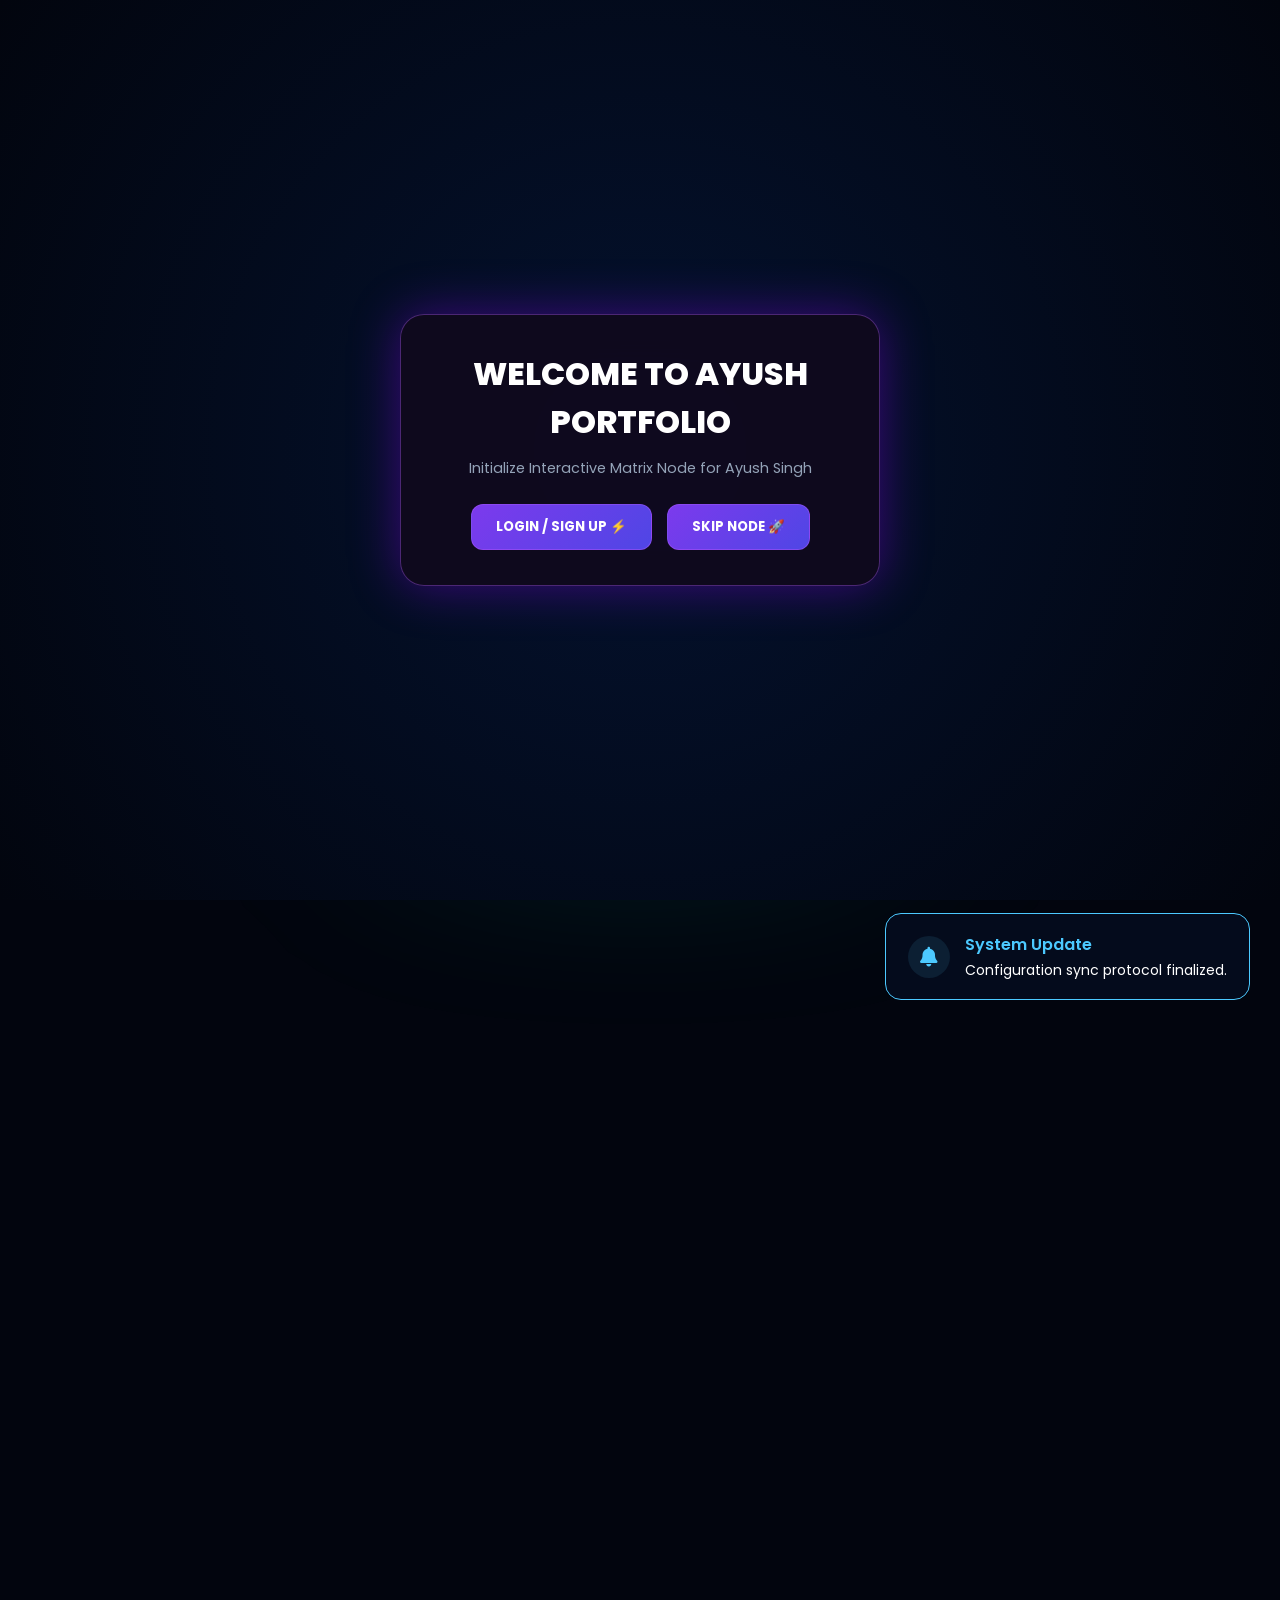
<file: index.html>
<!DOCTYPE html>
<html lang="en">
<head>
    <meta charset="UTF-8">
    <meta name="viewport" content="width=device-width, initial-scale=1.0">
    <title>Ayush Singh | Java Backend Engineer</title>
    <link rel="stylesheet" href="style.css">
    <link rel="preconnect" href="https://fonts.googleapis.com">
    <link rel="preconnect" href="https://fonts.gstatic.com" crossorigin>
    <link href="https://fonts.googleapis.com/css2?family=Poppins:wght@300;400;500;600;700;800&display=swap" rel="stylesheet">
    <link rel="stylesheet" href="https://cdnjs.cloudflare.com/ajax/libs/font-awesome/6.6.0/css/all.min.css">
</head>
<body>

    <!-- DYNAMIC LIVE CYBER SECURITY BACKGROUND ANIMATION CANVAS -->
    <canvas id="cyberBackgroundCanvas"></canvas>

    <!-- UPGRADED MATRIX ENTRANCE GATEWAY -->
    <div id="aiEntranceOverlay">
        <div class="ai-box">
            <div class="ai-scanner"></div>
            <h1>WELCOME TO AYUSH PORTFOLIO</h1>
            <p>Initialize Interactive Matrix Node for Ayush Singh</p>
            
            <div class="entrance-action-row">
                <button class="ai-btn" onclick="triggerMatrixAccess('auth')">LOGIN / SIGN UP ⚡</button>
                <button class="ai-btn skip-btn" onclick="triggerMatrixAccess('skip')">SKIP NODE 🚀</button>
            </div>
        </div>
    </div>

    <!-- STRICT ACCESS RESTRICTION POPUP (IF MODAL IS CLOSED WITHOUT LOGIN) -->
    <div id="accessDeniedPopup" class="welcome-popup-overlay">
        <div class="welcome-popup-card">
            <div class="popup-icon-badge">🔒</div>
            <h2>Access Restricted! ⚡</h2>
            <p class="popup-main-text">
                You have closed the login/signup modal. Per our security protocols, you must first **Login or Sign Up** to access all portfolio features and terminal nodes! 🛡️
            </p>
            <p class="popup-sub-text">
                Please create a secure account or authenticate to unlock the website. 💻🔥
            </p>
            <button class="btn style-submit-btn" onclick="reopenAuthModalFromPopup()">GO TO LOGIN / SIGN UP 🚀</button>
        </div>
    </div>

    <!-- CUSTOM WELCOME LETTER HOLOGRAM FOR SKIP / LOGIN -->
    <div id="matrixGreetingHologram" class="welcome-popup-overlay">
        <div class="welcome-popup-card" style="max-width: 480px; text-align: left; background: #ffffff !important; color: #111 !important;">
            <div class="welcome-heart-icon" style="position: absolute; top: 25px; right: 30px; font-size: 24px; color: #ff3366;"><i class="fas fa-heart"></i></div>
            <h1 style="font-size: 2.5rem; font-weight: 700; color: #111; margin-bottom: 20px;">Welcome ✨</h1>
            <div style="font-size: 0.95rem; line-height: 1.6; color: #333; display: flex; flex-direction: column; gap: 12px;">
                <p id="greetingSalutationText" style="font-weight: 600; color: #111;"></p>
                <p id="greetingMessageBodyText" style="color: #444;"></p>
                <p style="color: #444;">We hope you have a wonderful exploration! 💻🔥</p>
                <p style="font-style: italic; font-weight: 600; color: #222; margin-top: 10px;">Sincerely, Ayush Singh ⚡</p>
            </div>
            <button class="btn style-submit-btn" style="margin-top: 25px; width: 100%;" onclick="closeGreetingAndEnterPortfolio()">ENTER PORTFOLIO 🚀</button>
        </div>
    </div>

    <div id="progressBar"></div>
    <div class="aurora"></div>

    <header>
        <nav>
            <div class="logo">AS</div>
            <ul id="navMenu">
                <li class="dropdown-item">
                    <a href="#home">Home <i class="fas fa-caret-down"></i></a>
                    <ul class="dropdown-menu">
                        <li><a href="#home"><i class="fas fa-terminal"></i> Main Matrix</a></li>
                        <li><a href="#achievements"><i class="fas fa-trophy"></i> Highlights</a></li>
                    </ul>
                </li>
                <li class="dropdown-item">
                    <a href="#about">About <i class="fas fa-caret-down"></i></a>
                    <ul class="dropdown-menu">
                        <li><a href="#about"><i class="fas fa-user"></i> Who I Am</a></li>
                        <li><a href="#about"><i class="fas fa-bullseye"></i> Core Values</a></li>
                    </ul>
                </li>
                <li class="dropdown-item">
                    <a href="#skills">Skills <i class="fas fa-caret-down"></i></a>
                    <ul class="dropdown-menu">
                        <li><a href="#skills"><i class="fab fa-java"></i> Java Engine</a></li>
                        <li><a href="#skills"><i class="fas fa-leaf"></i> Spring Boot</a></li>
                        <li><a href="#skills"><i class="fas fa-network-wired"></i> Microservices</a></li>
                        <li><a href="#skills"><i class="fas fa-database"></i> SQL & Tuning</a></li>
                    </ul>
                </li>
                <li class="dropdown-item">
                    <a href="#experience">Experience <i class="fas fa-caret-down"></i></a>
                    <ul class="dropdown-menu">
                        <li><a href="#experience"><i class="fas fa-briefcase"></i> Senior Developer</a></li>
                        <li><a href="#experience"><i class="fas fa-layer-group"></i> Backend Stack</a></li>
                        <li><a href="#experience"><i class="fas fa-bug"></i> Support Logs</a></li>
                    </ul>
                </li>
                <li class="dropdown-item">
                    <a href="#projects">Projects <i class="fas fa-caret-down"></i></a>
                    <ul class="dropdown-menu">
                        <li><a href="#projects"><i class="fas fa-shield-alt"></i> Auth Platform</a></li>
                        <li><a href="#projects"><i class="fas fa-exchange-alt"></i> Data Pipeline</a></li>
                        <li><a href="#projects"><i class="fas fa-code-branch"></i> API Sandbox</a></li>
                    </ul>
                </li>
                <li class="dropdown-item">
                    <a href="#learning-hub">Learning Hub <i class="fas fa-caret-down"></i></a>
                    <ul class="dropdown-menu">
                        <li><a href="#learning-hub"><i class="fas fa-book"></i> Java Core Docs</a></li>
                        <li><a href="#learning-hub"><i class="fas fa-cubes"></i> Spring Modules</a></li>
                        <li><a href="#learning-hub"><i class="fas fa-sitemap"></i> System Design</a></li>
                    </ul>
                </li>
                <li class="dropdown-item">
                    <a href="#live-dashboard">Live Terminal <i class="fas fa-caret-down"></i></a>
                    <ul class="dropdown-menu">
                        <li><a href="#live-dashboard" onclick="switchDashboardTab('tech-knowledge');"><i class="fas fa-brain"></i> Deep Knowledge</a></li>
                        <li><a href="#live-dashboard" onclick="switchDashboardTab('meditation');"><i class="fas fa-spa"></i> Zen Meditation</a></li>
                        <li><a href="#live-dashboard" onclick="switchDashboardTab('health');"><i class="fas fa-heartbeat"></i> Health Vitals</a></li>
                        <li><a href="#live-dashboard" onclick="switchDashboardTab('music-hub');"><i class="fas fa-music"></i> Music Engine</a></li>
                        <li><a href="#live-dashboard" onclick="switchDashboardTab('novel-hub');"><i class="fas fa-book-open"></i> Novel Library</a></li>
                        <li><a href="#live-dashboard" onclick="switchDashboardTab('ai-hub');"><i class="fas fa-robot"></i> AI Toolkits</a></li>
                        <li><a href="#live-dashboard" onclick="switchDashboardTab('ai-compiler-hub');"><i class="fas fa-bolt"></i> Code Optimizer</a></li>
                    </ul>
                </li>
                <li class="dropdown-item">
                    <a href="#cyber-vault-section">Cyber Security <i class="fas fa-caret-down"></i></a>
                    <ul class="dropdown-menu">
                        <li><a href="#cyber-vault-section" onclick="toggleCyberSecurityPanel();"><i class="fas fa-lock"></i> Compliance Sandbox</a></li>
                        <li><a href="#cyber-vault-section"><i class="fas fa-key"></i> Cryptography A-Z</a></li>
                    </ul>
                </li>
                <li class="dropdown-item">
                    <a href="#feedback-section">Reviews <i class="fas fa-caret-down"></i></a>
                    <ul class="dropdown-menu">
                        <li><a href="#feedback-section"><i class="fas fa-comments"></i> Peer Feedback</a></li>
                        <li><a href="#feedback-section"><i class="fas fa-pen"></i> Submit Review</a></li>
                    </ul>
                </li>
                <li class="dropdown-item">
                    <a href="#contact">Contact <i class="fas fa-caret-down"></i></a>
                    <ul class="dropdown-menu">
                        <li><a href="mailto:aayushs821@gmail.com"><i class="fas fa-envelope"></i> Send Email</a></li>
                        <li><a href="https://github.com/aayushsingh123" target="_blank"><i class="fab fa-github"></i> GitHub Node</a></li>
                        <li><a href="https://www.youtube.com/@thestorm1521" target="_blank"><i class="fab fa-youtube"></i> YouTube Node</a></li>
                    </ul>
                </li>
            </ul>
            <div style="display: flex; align-items: center; gap: 12px;">
                <div id="voiceCommandBtn" title="Speak Command (e.g. 'Go to Skills', 'Light Mode')">
                    <i class="fas fa-microphone"></i>
                </div>
                <div class="theme-toggle" id="themeToggle">
                    <i class="fas fa-adjust" id="themeIcon"></i>
                </div>
            </div>
            <div class="menu-btn" id="menuBtn">
                <span></span><span></span><span></span>
            </div>
        </nav>
    </header>

    <section class="hero" id="home">
        <div class="left">
            <h4>Hello 👋 I'm</h4>
            <h1>Ayush Singh</h1>
            <h2 id="typing" style="margin-top: 10px; margin-bottom: 20px; min-height: 45px;"></h2>
            <p style="margin-bottom: 15px;">I am a Backend Software Engineer specializing in Java and enterprise application development. My expertise includes Java, Spring Boot, REST APIs, Microservices, SQL, Oracle Database, Redis, and Message Queues. I enjoy designing scalable, secure, and high-performance backend systems that are reliable and easy to maintain.</p>
            <p style="font-size: 0.95rem; opacity: 0.85; line-height: 1.7;">I follow modern software engineering practices including clean code, SOLID principles, design patterns, Git, CI/CD, code reviews, automated testing, and Agile development. I actively use AI-assisted development tools to improve productivity, accelerate debugging, enhance code quality, and streamline the software development lifecycle.</p>
            <div class="buttons">
                <a href="#projects" class="btn">View Projects</a>
            </div>
            <div class="social">
                <a href="https://github.com/aayushsingh123" target="_blank"><i class="fab fa-github"></i></a>
                <a href="https://www.linkedin.com/in/ayushsinghtech/" target="_blank"><i class="fab fa-linkedin"></i></a>
                <a href="mailto:aayushs821@gmail.com"><i class="fas fa-envelope"></i></a>
                <a href="https://www.youtube.com/@thestorm1521" target="_blank"><i class="fab fa-youtube"></i></a>
            </div>
        </div>
        <div class="right">
            <img src="./profile.jpeg" alt="Ayush Profile">
        </div>
        <div class="hero-blur blur1"></div>
        <div class="hero-blur blur2"></div>
        <div class="scroll-down"><i class="fas fa-angle-double-down"></i></div>
    </section>

    <section class="about" id="about">
        <div class="section-title">
            <h2>About Me</h2>
            <p>Who I Am</p>
        </div>
        <div class="about-container">
            <div class="about-image"><img src="./profile.jpeg" alt="Aayush Singh"></div>
            <div class="about-content">
                <h3>Java Backend Engineer</h3>
                <p>I have strong knowledge of authentication and authorization, session management, API design, database development, caching, asynchronous messaging, performance optimization, and software architecture. I also have experience in production support, debugging, root cause analysis, release management, and troubleshooting complex backend systems.</p>
                <p style="font-size: 1rem; margin-bottom: 25px;">I am passionate about continuous learning, backend engineering, distributed systems, and building software that is scalable, maintainable, and delivers real business value.</p>
                <div class="about-info">
                    <div class="info-card"><h4>Experience</h4><span>5+ Years</span></div>
                    <div class="info-card"><h4>Projects</h4><span>Enterprise Apps</span></div>
                    <div class="info-card"><h4>Current Role</h4><span>Software Developer</span></div>
                </div>
            </div>
        </div>
    </section>

    <section class="skills" id="skills">
        <div class="section-title">
            <h2>Technical Skills</h2>
            <p>Technologies I Work With</p>
        </div>
        <div class="skills-grid">
            <div class="skill-card"><i class="fab fa-java"></i> <h3>Java</h3><div class="progress"><span style="width:95%"></span></div><p>95%</p></div>
            <div class="skill-card"><i class="fas fa-leaf"></i><h3>Spring Boot</h3><div class="progress"><span style="width:92%"></span></div><p>92%</p></div>
            <div class="skill-card"><i class="fas fa-network-wired"></i><h3>Microservices</h3><div class="progress"><span style="width:90%"></span></div><p>90%</p></div>
            <div class="skill-card"><i class="fas fa-database"></i><h3>SQL</h3><div class="progress"><span style="width:90%"></span></div><p>90%</p></div>
        </div>
    </section>

    <section class="experience" id="experience">
        <div class="section-title"><h2>Experience</h2><p>Professional Journey</p></div>
        <div class="timeline">
            <div class="timeline-item">
                <div class="timeline-dot"></div>
                <div class="timeline-content">
                    <span>Nov 2021 - Present</span>
                    <h3>Senior Software Developer</h3>
                    <p>Developing secure, scalable backend systems using Java, Spring Boot, Microservices, Kafka, Redis, Kubernetes and Authentication solutions.</p>
                </div>
            </div>
            <div class="timeline-item">
                <div class="timeline-dot"></div>
                <div class="timeline-content">
                    <span>Core Expertise</span>
                    <h3>Backend Engineering</h3>
                    <p>REST APIs • Spring Boot • Java 21 • Kafka • Redis • Docker • Kubernetes • SQL</p>
                </div>
            </div>
            <div class="timeline-item">
                <div class="timeline-dot"></div>
                <div class="timeline-content">
                    <span>Operational Excellence</span>
                    <h3>Production Support & Optimization</h3>
                    <p>Resolved critical production incidents, identified architectural bottlenecks, performed root cause analysis, and ensured seamless release management for complex enterprise systems.</p>
                </div>
            </div>
        </div>
    </section>

    <section class="achievements" id="achievements">
        <div class="section-title"><h2>Achievements</h2><p>Highlights of My Journey</p></div>
        <div class="achievement-grid">
            <div class="achievement-card"><h1 data-target="5">5+</h1><span>Years Experience</span></div>
            <div class="achievement-card"><h1 data-target="30">30+</h1><span>Enterprise Projects</span></div>
            <div class="achievement-card"><h1 data-target="100">100+</h1><span>Production Releases</span></div>
            <div class="achievement-card"><h1 data-target="99.99">99.99%</h1><span>Application Availability</span></div>
        </div>
    </section>

    <section class="projects" id="projects">
        <div class="section-title"><h2>Featured Projects</h2><p>Some Enterprise Work Workspaces</p></div>
        <div class="project-grid">
            <div class="project-card">
                <div class="project-image"><i class="fas fa-shield-alt"></i></div>
                <div class="project-content">
                    <h3>Authentication Platform</h3>
                    <p>Designed secure login, session management and modules for enterprise apps.</p>
                    <div class="tags"><span>Java</span><span>Spring</span><span>Security</span></div>
                    <div class="project-buttons"><a href="#" class="btn-api-sandbox" onclick="event.preventDefault(); simulateSwaggerSandbox('/api/v1/auth/verify');">API Sandbox</a></div>
                </div>
            </div>
            <div class="project-card">
                <div class="project-image"><i class="fas fa-exchange-alt"></i></div>
                <div class="project-content">
                    <h3>Data Processing Pipeline</h3>
                    <p>Engineered an optimized computational engine in Spring Tool Suite to process structured array stream sequences efficiently.</p>
                    <div class="tags"><span>Java</span><span>Spring Boot</span><span>Algorithms</span></div>
                    <div class="project-buttons"><a href="#" class="btn-api-sandbox" onclick="event.preventDefault(); simulateSwaggerSandbox('/api/v1/array/optimize');">API Sandbox</a></div>
                </div>
            </div>
        </div>
        
        <div id="swaggerSandboxBox" style="max-width: 800px; margin: 40px auto 0 auto; background: rgba(0,0,0,0.5); border: 1px solid var(--accent-glow); border-radius: 20px; padding: 25px; display: none;">
            <div style="display: flex; justify-content: space-between; align-items: center; margin-bottom: 15px;">
                <span style="font-family: monospace; color: var(--accent-glow); font-size: 0.9rem;"><i class="fas fa-code-branch"></i> OpenAPI Mock Sandbox v3.0.0</span>
                <span style="cursor: pointer; color: #ef4444;" onclick="document.getElementById('swaggerSandboxBox').style.display='none'"><i class="fas fa-times"></i></span>
            </div>
            <div style="display: flex; gap: 10px; margin-bottom: 10px; align-items: center;">
                <span style="background: #10b981; color: white; padding: 6px 14px; font-family: monospace; font-size: 0.8rem; font-weight: bold; border-radius: 30px;">POST</span>
                <input type="text" id="sandboxUrlInput" readonly style="flex: 1; background: rgba(0,0,0,0.3); border: 1px solid var(--border-color); color: #fff; font-family: monospace; font-size: 0.85rem; padding: 8px 12px; border-radius: 8px;">
                <button onclick="executeSandboxApiRequest()" style="background: var(--accent-glow); border: none; color: #000; font-weight: bold; padding: 8px 20px; border-radius: 30px; cursor: pointer; transition: 0.3s;">Execute</button>
            </div>
            <pre id="sandboxResponseOutput" style="background: rgba(0,0,0,0.7); padding: 15px; border-radius: 12px; color: #00ffcc; font-family: monospace; font-size: 0.85rem; overflow-x: auto; white-space: pre-wrap; max-height: 200px; border-left: 4px solid #10b981; margin-top: 15px;"></pre>
        </div>
    </section>

    <section id="cyber-vault-section" style="padding: 120px 9%; position: relative; overflow: hidden;">
        <div class="section-title">
            <h2>Cyber Security Ledger</h2>
            <p>Interactive A to Z Corporate Protection Blueprints</p>
        </div>
        
        <div class="cyber-dropdown-wrapper">
            <div class="cyber-dropdown-header" onclick="toggleCyberSecurityPanel()">
                <div class="header-left">
                    <i class="fas fa-user-shield"></i>
                    <span>DEPLOY CYBER SECURITY COMPLIANCE SANDBOX (A to Z Framework)</span>
                </div>
                <i class="fas fa-chevron-down" id="cyberChevronIcon"></i>
            </div>
            
            <div class="cyber-dropdown-content" id="cyberDropdownContentPane">
                <div class="cyber-animated-bg-container">
                    <div class="cyber-matrix-grid-overlay"></div>
                </div>
                <div class="cyber-info-grid-matrix">
                    <div class="cyber-info-card-item"><span>[A] Asymmetric Encryption</span><p>Implementing secure RSA key handshakes across remote enterprise servers network gates.</p></div>
                    <div class="cyber-info-card-item"><span>[B] Brute-Force Shielding</span><p>Rate-limiting API layers and tracking failed token authentication request states thresholds.</p></div>
                    <div class="cyber-info-card-item"><span>[C] Cryptographic Isolation</span><p>Hashing parameters using Salted SHA-256 frameworks inside relational core databases logs.</p></div>
                    <div class="cyber-info-card-item"><span>[D] DDoS Mitigation Core</span><p>Configuring API gateways proxies to shield operational cluster pools under heavy traffic parameters.</p></div>
                    <div class="cyber-info-card-item"><span>[E] Endpoint Authorization</span><p>Deploying stateful token guards across distributed microservice boundaries endpoints pipelines.</p></div>
                    <div class="cyber-info-card-item"><span>[Z] Zero-Trust Paradigm</span><p>Continuous dynamic authentication pipelines auditing modules independently with zero parameters debt.</p></div>
                </div>
            </div>
        </div>
    </section>

    <section id="learning-hub" class="learning-hub-section">
        <div style="max-width: 1200px; margin: 0 auto;">
            <div class="section-title">
                <h2>Learning Hub & Sandboxes</h2>
                <p>AI semantic query filters mapped contextually across production logs.</p>
                <div class="search-box-wrapper" style="margin-top:25px; display:flex; justify-content:center;">
                    <input type="text" id="semanticHubSearch" placeholder="Type context keywords (e.g. 'GC', 'Kafka', 'JWT')..." style="width: 100%; max-width: 500px; padding: 12px 20px; background: rgba(0,0,0,0.4); border: 1px solid var(--border-color); border-radius: 30px; color:#fff; text-align:center;">
                </div>
            </div>
            <div class="learning-grid" id="learningGridHub">
                <div class="hub-card hub-java" data-keywords="java gc jvm garbage collection thread concurrency">
                    <div><h3>☕ Java Core Docs</h3><p>Deep dives into JVM internals, Multi-threading concurrency models, and memory profiling.</p></div>
                    <a href="https://docs.oracle.com/en/java/" target="_blank" class="hub-link">Access Sandbox Note →</a>
                </div>
                <div class="hub-card hub-spring" data-keywords="spring boot jwt security oauth microservice kafka redis">
                    <div><h3>🌱 Spring Boot Modules</h3><p>Enterprise Microservices integration templates using Kafka event brokers and Redis clustering.</p></div>
                    <a href="https://spring.io/docs" target="_blank" class="hub-link">Access Sandbox Note →</a>
                </div>
                <div class="hub-card hub-system" data-keywords="system design architecture hld lld scalability balance">
                    <div><h3>🏗 Architecture Base</h3><p>Scalability blueprints, rate-limiters deployment pipelines, and zero-downtime release rules.</p></div>
                    <a href="https://github.com/donnemartin/system-design-primer" target="_blank" class="hub-link">Access Sandbox Note →</a>
                </div>
            </div>
        </div>
    </section>

    <section id="live-dashboard" style="padding: 120px 9%;">
        <div class="section-title">
            <h2>Live Multi-Hub Node Engine</h2>
            <p>Real-time metrics, wellness configs, and universal logs tracking</p>
        </div>
        
        <div class="dashboard-grid">
            <div class="dashboard-main-panel">
                <div class="hub-nav-tabs">
                    <button class="tab-btn active" onclick="switchDashboardTab('tech-knowledge')">💡 Deep Tech Knowledge</button>
                    <button class="tab-btn" onclick="switchDashboardTab('meditation')">🧘 Zen Meditation</button>
                    <button class="tab-btn" onclick="switchDashboardTab('health')">❤️ Health Analytics</button>
                    <button class="tab-btn" onclick="switchDashboardTab('music-hub')">🎵 Music Engine</button>
                    <button class="tab-btn" onclick="switchDashboardTab('novel-hub')">📚 Novel Library</button>
                    <button class="tab-btn" onclick="switchDashboardTab('ai-hub')">🤖 AI Toolkits</button>
                    <button class="tab-btn" onclick="switchDashboardTab('ai-compiler-hub')">⚡ AI Code Optimizer</button>
                </div>

                <div id="tech-knowledge" class="hub-content-panel active">
                    <h3>Advanced Core Blueprint (A to Z Architecture)</h3>
                    <p style="margin-bottom: 15px;"><strong>Concurrency Model:</strong> Distributed nodes sync states via cluster locks. Java 21 Virtual Threads minimize latency across request networks.</p>
                    <p><strong>IT Links Hub:</strong> <a href="https://www.baeldung.com/" target="_blank" class="dashboard-inline-link">Baeldung System Docs Portal</a> • <a href="https://leetcode.com/" target="_blank" class="dashboard-inline-link">DSA Engine Platform</a></p>
                </div>

                <div id="meditation" class="hub-content-panel">
                    <h3>Breathing Rhythm Optimizer</h3>
                    <p>Follow the expanding guided pulse circle engine to log cardiac coherence.</p>
                    <div class="breath-container">
                        <div class="cyber-screenshot-circle-metric">
                            <div class="circle-inner-value" id="breathTxt">370</div>
                        </div>
                        <p style="margin-top: 20px; color: #4cc9ff; font-weight: 500;">Cycle Active</p>
                    </div>
                </div>

                <div id="health" class="hub-content-panel">
                    <h3>Vitals Analytics Matrix</h3>
                    <div style="display: grid; grid-template-columns: repeat(auto-fit, minmax(140px, 1fr)); gap: 15px; margin-top: 20px;">
                        <div class="health-data-item"><span>Heart Rate Avg</span><h2 style="color: #ef4444; margin-top: 5px;">72 BPM</h2></div>
                        <div class="health-data-item"><span>Hydration Index</span><h2 style="color: #3b82f6; margin-top: 5px;">2.4 Liters</h2></div>
                    </div>
                </div>

                <div id="music-hub" class="hub-content-panel">
                    <h3>Music Playground Engine</h3>
                    <p>Stream background beats. Frequency ripples auto-render below on activation:</p>
                    <div class="audio-wave-canvas-box" style="margin: 15px 0;">
                        <canvas id="musicWaveCanvas" width="400" height="40" style="width:100%; background:rgba(0,0,0,0.3); border-radius:8px; border:1px dashed var(--border-color);"></canvas>
                    </div>
                    <div style="display: flex; gap: 12px; flex-wrap: wrap;">
                        <a href="https://open.spotify.com" target="_blank" class="hub-link-btn" onclick="activateWaveTrackAnimation()"><i class="fab fa-spotify"></i> Spotify Gateway</a>
                        <a href="https://music.youtube.com" target="_blank" class="hub-link-btn" onclick="activateWaveTrackAnimation()"><i class="fab fa-youtube"></i> YouTube Music</a>
                    </div>
                </div>

                <div id="novel-hub" class="hub-content-panel">
                    <h3>The Creative Novel Library</h3>
                    <p>Access universal literature spaces to balance logic processing with narrative streams:</p>
                    <div style="margin-top: 20px; display: flex; gap: 12px; flex-wrap: wrap;">
                        <a href="https://www.gutenberg.org/" target="_blank" class="hub-link-btn"><i class="fas fa-book-open"></i> Project Gutenberg Open Shelf</a>
                        <a href="https://archive.org/details/books" target="_blank" class="hub-link-btn"><i class="fas fa-archive"></i> Internet Archive Books</a>
                    </div>
                </div>

                <div id="ai-hub" class="hub-content-panel">
                    <h3>AI Tools & Tech Ecosystem</h3>
                    <p>Engineered prompts compiler and system helpers linked directly for production scaling:</p>
                    <div style="margin-top: 20px; display: flex; gap: 12px; flex-wrap: wrap;">
                        <a href="https://chatgpt.com/" target="_blank" class="hub-link-btn"><i class="fas fa-robot"></i> ChatGPT Matrix</a>
                        <a href="https://github.com/features/copilot" target="_blank" class="hub-link-btn"><i class="fab fa-github-alt"></i> GitHub Copilot API</a>
                    </div>
                </div>

                <div id="ai-compiler-hub" class="hub-content-panel">
                    <h3>Interactive Code Optimizer Console</h3>
                    <p style="font-size:0.85rem; color:var(--text-muted); margin-bottom:10px;">Paste computational sub-optimal arrays loops blocks to re-index pipelines complexity models.</p>
                    <textarea id="aiInputCodeArea" rows="4" style="width:100%; background:rgba(0,0,0,0.5); border:1px solid var(--border-color); color:#00ffcc; font-family:monospace; padding:10px; border-radius:8px;" placeholder="for(int i=0; i<n; i++) { for(int j=0; j<n; j++) { ... } }"></textarea>
                    <div style="display:flex; gap:10px; margin-top:10px;">
                        <button class="btn style-submit-btn" style="padding:10px;" onclick="compileAndOptimizeClientCode()">RUN MATRIX OPTIMIZATION COMPILER ⚡</button>
                    </div>
                    <div id="aiCompilerResponseOutput" style="margin-top:15px; padding:12px; background:rgba(0,0,0,0.7); border-radius:8px; border-left:3px solid #00ffcc; font-family:monospace; font-size:0.85rem; display:none; white-space:pre-wrap;"></div>
                </div>
            </div>

            <div class="news-sidebar">
                <h3><i class="fas fa-globe"></i> Desh Videsh Live Ticker</h3>
                <div id="liveNewsWrapper"></div>
            </div>
        </div>
    </section>

    <section id="feedback-section" class="feedback-section">
        <div class="section-title">
            <h2>Professional Endorsements</h2>
            <p>Valued feedback and technical recognition from industry peers and leadership</p>
        </div>
        <div class="feedback-container">
            <div class="cyber-form-wrapper">
                <form id="portfolioFeedbackForm">
                    <div class="form-group">
                        <label>Designation / Role</label>
                        <select id="feedbackDesignation" style="width: 100%; padding: 14px; background: rgba(0, 0, 0, 0.4); border: 1px solid rgba(255, 255, 255, 0.1); border-radius: 12px; color: white; font-family: 'Poppins'; margin-bottom: 15px;">
                            <option value="Tech Lead">Tech Lead</option>
                            <option value="Project Manager">Project Manager</option>
                            <option value="DevOps Engineer">DevOps Engineer</option>
                            <option value="Systems Engineer">Systems Engineer</option>
                        </select>
                    </div>
                    <div class="form-group">
                        <label>Your Name</label>
                        <input type="text" id="feedbackName" required>
                    </div>
                    <div class="form-group">
                        <label>Review / Feedback</label>
                        <textarea id="feedbackMessage" rows="4" required placeholder="Share your thoughts on collaboration, delivery, or technical execution..."></textarea>
                    </div>
                    <button type="submit" class="btn style-submit-btn">Submit Feedback ⚡</button>
                </form>
            </div>
            
            <div class="live-reviews-board" style="margin-top: 40px;">
                <h3 style="margin-bottom: 20px; font-size: 1.5rem;"><i class="fas fa-comments"></i> Peer Feedback Stack</h3>
                <div id="reviewsContainerStack">
                    <div class="review-compiled-card">
                        <h4><i class="fas fa-user-shield"></i> Tech Lead</h4>
                        <p style="margin-top: 8px;">"Ayush demonstrates strong expertise in core Java and Spring systems, consistently delivering optimized, scalable backend solutions. He takes full ownership of tasks and drives development with excellent technical proficiency."</p>
                    </div>
                </div>
            </div>
        </div>
    </section>

    <section class="contact" id="contact">
        <div class="section-title"><h2>Let's Connect</h2><p>Open loop connection ports verified</p></div>
        <div class="contact-wrapper">
            <div class="contact-card"><i class="fas fa-envelope"></i><h3>Email</h3><p>aayushs821@gmail.com</p><a href="mailto:aayushs821@gmail.com">Send Email</a></div>
            <div class="contact-card"><i class="fab fa-github"></i><h3>GitHub</h3><p>github.com/aayushsingh123</p><a href="https://github.com/aayushsingh123" target="_blank">Visit GitHub</a></div>
            <div class="contact-card"><i class="fab fa-youtube"></i><h3>YouTube</h3><p>@thestorm1521</p><a href="https://www.youtube.com/@thestorm1521" target="_blank">Watch Channel</a></div>
        </div>
    </section>

    <!-- FOOTER -->
    <footer class="sm-footer-global-container">
        <div class="sm-footer-grid-wrapper">
            <div class="sm-footer-columnbrand">
                <div class="sm-brand-logo-text"><i class="fas fa-layer-group"></i> Ayush Singh </div>
                <p class="sm-brand-follow-label">Follow us on:</p>
                <div class="sm-brand-social-row">
                    <a href="#"><i class="fab fa-facebook-f"></i></a>
                    <a href="#"><i class="fab fa-x-twitter"></i></a>
                    <a href="#"><i class="fab fa-linkedin-in"></i></a>
                    <a href="#"><i class="fab fa-youtube"></i></a>
                    <a href="#"><i class="fab fa-instagram"></i></a>
                    <a href="#"><i class="fab fa-weixin"></i></a>
                </div>
                <p class="sm-brand-address-text"><i class="fas fa-map-marker-alt"></i> Hyderabad </p>
                <a href="#" class="sm-footer-ext-button"><i class="fas fa-puzzle-piece"></i> Get our free extension</a>
            </div>
            
            <div class="sm-footer-nav-column">
                <h3>Rankings</h3>
                <a href="#">Top Websites</a>
                <a href="#">Top Android Apps</a>
                <a href="#">Top iOS Apps</a>
                <a href="#">Top Amazon Products & Brands</a>
                <a href="#">Digital 100</a>
                <a href="#">Mobile vs. Desktop</a>
            </div>

            <div class="sm-footer-nav-column">
                <h3>Free Tools</h3>
                <a href="#">Website Traffic Checker</a>
                <a href="#">Free App Analytics</a>
                <a href="#">Keyword Generator</a>
                <a href="#">SERP Seismometer</a>
                <a href="#">Company Profile Checker</a>
                <a href="#">Technology Checker</a>
            </div>

            <div class="sm-footer-nav-column">
                <h3>Solutions</h3>
                <a href="#">Enterprise</a>
                <a href="#">Web Intelligence</a>
                <a href="#">App Intelligence</a>
                <a href="#">Retail Intelligence</a>
                <a href="#">Sales Intelligence</a>
                <a href="#">Stock Intelligence</a>
                <a href="#">Data-as-a-Service</a>
                <a href="#">Advisory Services</a>
                <a href="#">Custom Performance Reporting</a>
            </div>

            <div class="sm-footer-nav-column">
                <h3>Data</h3>
                <a href="#">Our Data</a>
                <a href="#">Verify Your Website</a>
                <a href="#">Browser Extension</a>
            </div>

            <div class="sm-footer-nav-column">
                <h3>Resources</h3>
                <a href="#">Blog</a>
                <a href="#">Reports</a>
                <a href="#">Webinars</a>
                <a href="#">Events</a>
                <a href="#">Knowledge Center & Support</a>
                <a href="#">Insights</a>
            </div>

            <div class="sm-footer-nav-column">
                <h3>About us</h3>
                <a href="#">Company</a>
                <a href="#">Partners</a>
                <a href="#">Customers</a>
                <a href="#">Leadership</a>
                <a href="#">Acquisitions</a>
                <a href="#">Careers</a>
                <a href="#">Press</a>
                <a href="#">Engineering</a>
                <a href="#">Pricing</a>
                <a href="#">Investor Relations</a>
                <a href="#">Media Data Access</a>
                <a href="#">Reviews</a>
            </div>
        </div>

        <div class="sm-footer-lower-bar-wrapper">
            <div class="sm-lower-left-links">
                <div class="sm-lang-dropdown-wrapper" style="position: relative; display: inline-block;">
                    <select id="portfolioLanguageSelector" class="sm-lang-select-box" onchange="changePortfolioLanguage(this.value)">
                        <option value="en" selected>English</option>
                        <option value="hi">हिंदी (Hindi)</option>
                        <option value="bho">भोजपुरी (Bhojpuri)</option>
                        <option value="pa">ਪੰਜਾਬੀ (Punjabi)</option>
                        <option value="hi-HR">हरियाणवी (Haryanvi)</option>
                        <option value="sd">सिंधी (Sindhi)</option>
                        <option value="gu">ગુજરાતી (Gujarati)</option>
                        <option value="te">తెలుగు (Telugu)</option>
                        <option value="ta">தமிழ் (Tamil)</option>
                        <option value="ml">മലയാളം (Malayalam)</option>
                        <option value="kn">ಕನ್ನಡ (Kannada)</option>
                    </select>
                </div>
                <!-- Custom Dark Container for Google Translate hidden elements to avoid white boxes -->
                <div id="google_translate_element" style="position:absolute; left:-9999px; opacity:0;"></div>
                <script type="text/javascript" src="https://translate.google.com/translate_a/element.js?cb=googleTranslateElementInit"></script>

                <a href="#">Categories</a>
                <a href="#">Countries</a>
                <a href="#">Privacy</a>
                <a href="#">Security</a>
                <a href="#">Terms</a>
                <a href="#">Equal Pay</a>
                <a href="#">Manage Cookies</a>
            </div>
            <div class="sm-lower-right-copyright">
                © Ayush LTD 2026 All Rights Reserved
            </div>
        </div>
    </footer>

    <div id="top"><i class="fas fa-arrow-up"></i></div>

    <!-- AI CHATBOT -->
    <div class="chat-widget" id="chatWidget">
        <div class="chat-header" id="chatHeader">
            <div class="chat-status-dot"></div>
            <span>AI Assistant Node</span>
            <i class="fas fa-chevron-down" style="margin-left: auto; cursor: pointer;"></i>
        </div>
        <div class="chat-body" id="chatBody">
            <div class="chat-robot-avatar-container">
                <div class="chat-robot-fallback-mesh-face"></div>
                <div class="chat-ping-ring"></div>
            </div>
            <div class="chat-msg bot">Hi there! 👋 I am Ayush's AI Assistant. How can I help you today?</div>
            <div class="chat-action-pills" id="chatActionPills">
                <button onclick="triggerQuickChatAction('skills')"><i class="fas fa-code"></i> Skills</button>
                <button onclick="triggerQuickChatAction('projects')"><i class="fas fa-folder-open"></i> Projects</button>
                <button onclick="triggerQuickChatAction('contact')"><i class="fas fa-envelope"></i> Contact</button>
            </div>
        </div>
        <div class="chat-footer">
            <input type="text" id="chatInput" placeholder="Ask a question or leave a message...">
            <button id="sendChatBtn"><i class="fas fa-paper-plane"></i></button>
        </div>
    </div>
    
    <!-- AI CHAT BOT BADGE WITH ROBOT IMAGE -->
    <div class="chat-badge-pulse" id="chatBadge">
        <img src="chatbox.jpeg" alt="AI Robot" class="chat-robot-avatar-img">
        <div class="badge-online-glow"></div>
    </div>

    <div id="alertNotificationBox" class="toast-box">
        <div class="toast-icon-wrapper"><i class="fas fa-bell"></i></div>
        <div>
            <h4 class="toast-title">System Update</h4>
            <p id="notificationText" class="toast-desc">Configuration sync protocol finalized.</p>
        </div>
    </div>

    <!-- FUTURISTIC AUTHENTICATION MODAL -->
    <div id="authModalOverlay" class="auth-overlay">
        <div class="auth-card-box">
            <span class="auth-close-btn" onclick="toggleAuthModal(false)">&times;</span>
            
            <div class="auth-tabs">
                <button id="loginTabBtn" class="auth-tab active" onclick="switchAuthTab('login')">LOGIN</button>
                <button id="signupTabBtn" class="auth-tab" onclick="switchAuthTab('signup')">SIGN UP</button>
            </div>

            <form id="loginForm" class="auth-form active-form" onsubmit="handleLoginSubmit(event)">
                <div class="auth-field">
                    <i class="fas fa-envelope"></i>
                    <input type="email" id="loginEmail" placeholder="Enter Matrix Email" required>
                </div>
                <div class="auth-field">
                    <i class="fas fa-key"></i>
                    <input type="password" id="loginPassword" placeholder="Enter Access Code" required>
                </div>
                <button type="submit" class="btn style-submit-btn auth-submit">AUTHENTICATE ⚡</button>
            </form>

            <form id="signupForm" class="auth-form" onsubmit="handleSignupSubmit(event)">
                <div class="auth-field">
                    <i class="fas fa-user"></i>
                    <input type="text" id="signupName" placeholder="Full Identity Name" required>
                </div>
                <div class="auth-field">
                    <i class="fas fa-envelope"></i>
                    <input type="email" id="signupEmail" placeholder="Matrix Email" required>
                </div>
                <div class="auth-field">
                    <i class="fas fa-lock"></i>
                    <input type="password" id="signupPassword" placeholder="Create Security Code" required>
                </div>
                <button type="submit" class="btn style-submit-btn auth-submit">GENERATE ACCESS NODE 🚀</button>
            </form>
        </div>
    </div>

    <script src="script.js"></script>
</body>
</html>
</file>
<file: style.css>
/* ========================================================
   AYUSH PORTFOLIO COMPLETE SYSTEM ARCHITECTURE SPECIFICATIONS
======================================================== */
*{
    margin:0;
    padding:0;
    box-sizing:border-box;
    scroll-behavior:smooth;
    font-family:'Poppins',sans-serif;
}

:root {
    --bg-primary: #050816;
    --bg-secondary: rgba(255, 255, 255, 0.05);
    --border-color: rgba(255, 255, 255, 0.08);
    --text-main: #ffffff;
    --text-muted: #CBD5E1;
    --accent-glow: #4cc9ff;
    --sm-footer-dark: #070a14;
}

body.light {
    --bg-primary: #f8fafc;
    --bg-secondary: rgba(0, 0, 0, 0.04);
    --border-color: rgba(0, 0, 0, 0.1);
    --text-main: #0f172a;
    --text-muted: #475569;
    --accent-glow: #2563eb;
    --sm-footer-dark: #f1f5f9;
}

html, body {
    width: 100% !important;
    overflow-x: hidden !important;
    position: relative !important;
    min-height: 100vh;
    min-height: 100dvh;
    background: #02050e !important;
    color: var(--text-main) !important;
    transition: background 0.3s ease, color 0.3s ease;
}

body.auth-locked {
    overflow: hidden !important;
    height: 100vh !important;
    height: 100dvh !important;
    position: fixed !important;
    width: 100% !important;
    top: 0 !important;
    left: 0 !important;
}

/* ========================================================
   FULLSCREEN HACKER BACKGROUND IMAGE ENGINE (HACK.JPEG)
======================================================== */
#cyberBackgroundCanvas {
    position: fixed !important;
    top: 0 !important;
    left: 0 !important;
    width: 100vw !important;
    height: 100vh !important;
    height: 100dvh !important;
    z-index: -1 !important;
    pointer-events: none !important;
    background: url('./hack.jpeg') no-repeat center center fixed !important;
    background-size: cover !important;
    animation: backgroundPulseZoom 20s infinite alternate ease-in-out !important;
}

#cyberBackgroundCanvas::after {
    content: "";
    position: absolute;
    top: 0;
    left: 0;
    width: 100%;
    height: 100%;
    background: rgba(2, 5, 14, 0.45);
    z-index: 1;
}

@keyframes backgroundPulseZoom {
    0% {
        transform: scale(1);
    }
    100% {
        transform: scale(1.08);
    }
}

section, 
header, 
footer, 
nav,
.hero, 
.about, 
.skills, 
.experience, 
.projects, 
.achievements, 
.learning-hub-section, 
.feedback-section, 
.contact, 
#live-dashboard, 
#cyber-vault-section, 
.sm-footer-global-container {
    position: relative !important;
    z-index: 10 !important;
    background-color: transparent !important;
}

.aurora{
    position:fixed;
    width:100%;
    height:100%;
    top:0;
    left:0;
    background:
        radial-gradient(circle at 20% 20%,rgba(0,183,255,.12),transparent 35%),
        radial-gradient(circle at 80% 20%,rgba(140,0,255,.12),transparent 35%),
        radial-gradient(circle at 50% 80%,rgba(0,255,200,.12),transparent 40%);
    filter:blur(70px);
    animation:auroraMove 15s infinite alternate;
    z-index:-1000;
}

@keyframes auroraMove{
    0% { transform:translate(0,0) scale(1); }
    50% { transform:translate(-80px,40px) scale(1.2); }
    100% { transform:translate(80px,-30px) scale(1); }
}

nav{
    position:fixed;
    top:0;
    left:0;
    width:100%;
    display:flex;
    justify-content:space-between;
    align-items:center;
    padding:22px 5% !important;
    background:rgba(5, 8, 22, 0.85) !important;
    backdrop-filter:blur(20px);
    border-bottom:1px solid rgba(255,255,255,.08);
    z-index:999;
}

.logo{
    font-size:30px;
    font-weight:800;
    color:#4cc9ff;
    letter-spacing:2px;
}

nav ul{
    display:flex;
    list-style:none;
    gap:20px !important;
    align-items: center;
}

nav ul li.dropdown-item {
    position: relative !important;
    padding: 10px 0;
}

nav ul li.dropdown-item > a {
    text-decoration: none;
    color: inherit;
    font-weight: 500;
    transition: .35s;
    display: flex;
    align-items: center;
    gap: 5px;
    white-space: nowrap;
}

nav ul li.dropdown-item > a:hover {
    color: #4cc9ff;
}

.dropdown-menu {
    display: none !important;
    position: absolute !important;
    top: 100% !important;
    left: 50% !important;
    transform: translateX(-50%) !important;
    min-width: 180px !important;
    background: rgba(5, 12, 30, 0.96) !important;
    backdrop-filter: blur(20px) !important;
    border: 1px solid var(--border-color) !important;
    border-radius: 12px !important;
    padding: 8px 0 !important;
    list-style: none !important;
    box-shadow: 0 10px 30px rgba(0,0,0,0.8) !important;
    z-index: 10000 !important;
}

.dropdown-item:hover .dropdown-menu {
    display: flex !important;
    flex-direction: column !important;
}

.dropdown-menu li {
    width: 100% !important;
    display: block !important;
    margin: 0 !important;
}

.dropdown-menu li a {
    display: flex !important;
    align-items: center !important;
    gap: 10px !important;
    padding: 10px 18px !important;
    font-size: 0.82rem !important;
    color: var(--text-muted) !important;
    white-space: nowrap !important;
    transition: all 0.25s ease !important;
    text-decoration: none !important;
}

.dropdown-menu li a:hover {
    background: rgba(76, 201, 255, 0.12) !important;
    color: var(--accent-glow) !important;
    padding-left: 22px !important;
}

.theme-toggle {
    cursor: pointer;
    font-size: 22px;
    color: var(--accent-glow);
}

#voiceCommandBtn {
    cursor: pointer;
    font-size: 19px;
    color: var(--text-muted);
    transition: 0.3s;
    width: 38px; height: 38px;
    display: flex; justify-content: center; align-items: center;
    border-radius: 50%;
    background: var(--bg-secondary);
    border: 1px solid var(--border-color);
}
#voiceCommandBtn.listening-active {
    color: #ef4444 !important;
    border-color: #ef4444 !important;
    box-shadow: 0 0 15px rgba(239, 68, 68, 0.4);
    animation: voiceRecordingPulse 1.5s infinite ease-in-out;
}
@keyframes voiceRecordingPulse {
    0%, 100% { transform: scale(1); }
    50% { transform: scale(1.1); }
}

.about, .skills, .experience, .projects, .achievements, .contact, nav, .section-title h2, .timeline-content h3, .news-sidebar h3, #cyber-vault-section h2 {
    color: var(--text-main) !important;
}
.about p, .timeline-content p, .project-content p, .contact-card p, .left p, .section-title p, .news-card p {
    color: var(--text-muted) !important;
}
.info-card, .skill-card, .timeline-content, .project-card, .achievement-card, .contact-card, .dashboard-main-panel, .news-sidebar, .hub-card {
    background: var(--bg-secondary) !important;
    border: 1px solid var(--border-color) !important;
}

.hero{
    min-height:100vh;
    display:flex;
    align-items:center;
    justify-content:space-between;
    padding:120px 9%;
    gap:50px;
}
.left{ flex:1; }
.left h1{ font-size:72px; font-weight:800; line-height:1.1; margin-bottom:15px; background:linear-gradient(90deg,#fff,#00d4ff,#8b5cf6); -webkit-background-clip:text; -webkit-text-fill-color:transparent; }
.left h4{ font-size:22px; color:#7dd3fc; margin-bottom:10px; }
.left p{ font-size:18px; line-height:1.8; max-width:650px; }
.buttons{ margin-top:35px; display:flex; gap:20px; }
.btn{ background:#2563eb; padding:16px 36px; border-radius:50px; text-decoration:none; color:#fff; font-weight:600; transition:.35s; display:inline-block; box-shadow:0 0 20px rgba(37,99,235,.45); }
.btn:hover{ transform:translateY(-5px); background:#1d4ed8; box-shadow:0 0 40px #2563eb; }
.social{ margin-top:40px; display:flex; gap:18px; }
.social a{ width:55px; height:55px; border-radius:50%; display:flex; justify-content:center; align-items:center; text-decoration:none; background:rgba(255,255,255,.05); backdrop-filter:blur(15px); color:#fff; font-size:24px; transition:.35s; border:1px solid rgba(255,255,255,.08); }
.social a:hover{ background:#2563eb; transform:translateY(-8px); }
.right{ flex:1; display:flex; justify-content:center; }
.right img{ width:420px; height:420px; object-fit:cover; border-radius:30px; animation:floatImage 5s ease-in-out infinite; transition:.5s; }
@keyframes floatImage { 0%, 100% { transform:translateY(0); } 50% { transform:translateY(-15px); } }

.about{ padding:120px 10%; }
.section-title{ text-align:center; margin-bottom:70px; }
.section-title h2{ font-size:48px; margin-bottom:15px; }
.about-container{ display:grid; grid-template-columns:1fr 1fr; gap:80px; align-items:center; }
.about-image img{ width:350px; height:350px; border-radius:25px; object-fit:cover; }
.about-content h3{ font-size:38px; margin-bottom:25px; }
.about-info{ display:grid; grid-template-columns:repeat(3,1fr); gap:20px; margin-top:40px; }
.info-card{ padding:30px; border-radius:20px; text-align:center; transition:.4s; }
.info-card:hover{ transform:translateY(-10px); }

.skills{ padding:120px 9%; }
.skills-grid{ display:grid; grid-template-columns:repeat(auto-fit,minmax(260px,1fr)); gap:30px; margin-top:70px; }
.skill-card{ padding:35px; border-radius:20px; transition:.4s; text-align:center; }
.skill-card i{ font-size:55px; color:#4cc9ff; margin-bottom:20px; }
.progress{ height:10px; background:#1e293b; border-radius:30px; overflow:hidden; margin-bottom:15px; }
.progress span{ display:block; height:100%; background:linear-gradient(90deg,#00d4ff,#2563eb); border-radius:30px; }

.experience{ padding:120px 9%; }
.timeline{ position:relative; max-width:900px; margin:70px auto; }
.timeline::before{ content:""; position:absolute; left:30px; top:0; width:4px; height:100%; background:#2563eb; }
.timeline-item{ position:relative; padding-left:90px; margin-bottom:60px; }
.timeline-dot{ position:absolute; left:16px; top:8px; width:30px; height:30px; background:#4cc9ff; border-radius:50%; box-shadow:0 0 20px #4cc9ff; }
.timeline-content{ padding:35px; border-radius:20px; transition:.4s; }
.timeline-content span { color:#4cc9ff; font-size:15px; }

.achievements{ padding:120px 9%; }
.achievement-grid{ display:grid; grid-template-columns:repeat(auto-fit,minmax(220px,1fr)); gap:30px; margin-top:70px; }
.achievement-card{ padding:45px; border-radius:20px; text-align:center; backdrop-filter:blur(20px); transition:.4s; }
.achievement-card h1{ font-size:55px; color:#4cc9ff; margin-bottom:15px; }

.projects{ padding:120px 9%; }
.project-grid{ display:grid; grid-template-columns:repeat(auto-fit,minmax(330px,1fr)); gap:35px; margin-top:70px; }
.project-card{ border-radius:22px; overflow:hidden; transition:.45s; }
.project-image{ height:180px; display:flex; justify-content:center; align-items:center; background:linear-gradient(135deg,#2563eb,#00d4ff); font-size:70px; color:white; }
.project-content{ padding:30px; }
.tags{ display:flex; flex-wrap:wrap; gap:10px; margin-bottom:25px; }
.tags span{ padding:8px 15px; background:#1E293B; border-radius:30px; font-size:14px; color:#fff; }

.learning-hub-section { padding: 120px 9%; }
.learning-grid { display: grid; grid-template-columns: repeat(auto-fit, minmax(280px, 1fr)); gap: 25px; margin-top: 70px; }
.hub-card { padding: 35px; border-radius: 20px; display: flex; flex-direction: column; justify-content: space-between; transition: all 0.4s ease; }
.hub-card h3 { font-size: 24px; margin-bottom: 15px; }
.hub-link { color: #4cc9ff; text-decoration: none; font-size: 16px; margin-top: 25px; font-weight: 600; }

.dashboard-grid { display: grid; grid-template-columns: 2fr 1fr; gap: 30px; margin-top: 50px; }
.dashboard-main-panel { padding: 35px; border-radius: 20px; position: relative; }
@media (max-width: 900px) { .dashboard-grid { grid-template-columns: 1fr; } }
.hub-nav-tabs { display: flex; gap: 12px; margin-bottom: 25px; border-bottom: 1px solid var(--border-color); padding-bottom: 15px; flex-wrap: wrap; }
.tab-btn { background: rgba(255, 255, 255, 0.02); border: 1px solid var(--border-color); color: var(--text-muted); padding: 10px 18px; cursor: pointer; font-weight: 500; border-radius: 8px; font-family: 'Poppins'; font-size: 0.9rem; transition: all 0.3s cubic-bezier(0.4, 0, 0.2, 1); display: flex; align-items: center; gap: 6px; }
.tab-btn.active, .tab-btn:hover { color: var(--accent-glow); background: rgba(76, 201, 255, 0.08); border-color: var(--accent-glow); box-shadow: 0 0 15px rgba(76, 201, 255, 0.15); }

.hub-content-panel { display: none; min-height: 200px; opacity: 0; transform: translateY(12px); transition: opacity 0.4s ease, transform 0.4s ease; }
.hub-content-panel.active { display: block; opacity: 1; transform: translateY(0); }

.breath-container { display: flex; flex-direction: column; align-items: center; justify-content: center; margin-top: 30px; }
.cyber-screenshot-circle-metric {
    width: 130px; height: 130px; border-radius: 50%; background: rgba(0, 240, 255, 0.03); border: 2px dashed var(--accent-glow); display: flex; align-items: center; justify-content: center; position: relative; box-shadow: 0 0 20px rgba(0,240,255,0.1); animation: rotationPulsingCircle 5s infinite linear;
}
@keyframes rotationPulsingCircle { 0% { transform: scale(1); } 50% { transform: scale(1.08); box-shadow: 0 0 25px rgba(0,240,255,0.25); } 100% { transform: scale(1); } }

.circle-inner-value {
    font-size: 2.2rem; font-weight: bold; color: var(--accent-glow); text-shadow: 0 0 12px var(--accent-glow); font-family: monospace;
}

.health-data-item { background: rgba(0,0,0,0.2); padding: 15px; border-radius: 10px; text-align: center; }

.news-sidebar { border-radius: 16px; padding: 20px; max-height: 450px; overflow-y: auto; }
.news-sidebar h3 { margin-bottom: 15px; border-bottom: 1px solid var(--border-color); padding-bottom: 8px; }
.news-card { border-bottom: 1px solid var(--border-color); padding: 12px 0; transition: all 0.5s ease-in-out; }
.news-card.fade-out { opacity: 0; transform: translateY(-10px); }
.news-card.fade-in { opacity: 1; transform: translateY(0); }
.news-tag { font-size: 0.75rem; color: var(--accent-glow); text-transform: uppercase; font-weight: 700; }

.dashboard-inline-link { color: var(--accent-glow); text-decoration: underline; font-weight: 500; }
.hub-link-btn { background: rgba(255,255,255,0.02); border: 1px solid var(--border-color); color: var(--text-main); padding: 10px 18px; border-radius: 8px; text-decoration: none; font-size: 0.9rem; font-weight: 500; display: flex; align-items: center; gap: 8px; transition: 0.3s; }
.hub-link-btn:hover { border-color: var(--accent-glow); color: var(--accent-glow); transform: translateY(-3px); box-shadow: 0 0 15px rgba(76, 201, 255, 0.15); }

.feedback-section { padding: 120px 9%; }
.feedback-container { max-width: 700px; margin: 0 auto; }
.cyber-form-wrapper { background: var(--bg-secondary); border: 2px dashed var(--border-color); padding: 40px; border-radius: 20px; transition: 0.3s; }
.cyber-form-wrapper:hover { border-color: var(--accent-glow); box-shadow: 0 0 20px rgba(76, 201, 255, 0.2); }
.form-group { margin-bottom: 22px; text-align: left; }
.form-group label { display: block; margin-bottom: 8px; color: var(--accent-glow); font-weight: 500; }
.form-group input, .form-group textarea { width: 100%; padding: 14px; background: rgba(0, 0, 0, 0.4); border: 1px solid rgba(255, 255, 255, 0.1); border-radius: 12px; color: white; font-family: 'Poppins'; }
.style-submit-btn { width: 100%; border: none; cursor: pointer; padding: 16px; border-radius: 40px; background: #2563eb; color: white; font-weight: 600; transition: 0.35s; }

.review-compiled-card { background: var(--bg-secondary); border-left: 4px solid var(--accent-glow); padding: 15px 20px; border-radius: 8px; margin-bottom: 15px; text-align: left; }
.review-compiled-card h4 { margin-bottom: 5px; color: var(--text-main); }
.review-compiled-card p { color: var(--text-muted); }

.contact{ padding:120px 9%; }
.contact-wrapper{ display:grid; grid-template-columns:repeat(auto-fit, minmax(260px,1fr)); gap:35px; margin-top:70px; }
.contact-card{ padding:45px; border-radius:20px; text-align:center; transition:.4s; }
.contact-card i{ font-size:60px; color:#4cc9ff; margin-bottom:20px; }
.contact-card a{ display:inline-block; padding:14px 30px; background:#2563eb; border-radius:40px; text-decoration:none; color:white; transition:.3s; }

#top{ position:fixed; right:30px; bottom:30px; width:55px; height:55px; border-radius:50%; background:#2563eb; display:flex; justify-content:center; align-items:center; cursor:pointer; font-size:20px; transition:.35s; z-index:998; }

.hidden{ opacity:0; transform:translateY(80px); transition:1s; }
.show{ opacity:1; transform:translateY(0); }

.toast-box { position: fixed; bottom: -100px; right: 30px; background: rgba(5, 12, 30, 0.95); backdrop-filter: blur(15px); border: 1px solid #4cc9ff; padding: 18px 22px; border-radius: 16px; color: white; z-index: 100001; display: flex; align-items: center; gap: 15px; transition: all 0.5s cubic-bezier(0.175, 0.885, 0.32, 1.275); }
.toast-icon-wrapper { background: rgba(76, 201, 255, 0.1); width: 42px; height: 42px; border-radius: 50%; display: flex; justify-content: center; align-items: center; color: #4cc9ff; font-size: 20px; }
.toast-title { margin: 0; font-size: 16px; color: #4cc9ff; font-weight: 600; }
.toast-desc { margin: 3px 0 0 0; font-size: 14px; }
#progressBar { position: fixed; top: 0; left: 0; height: 4px; background: #4cc9ff; width: 0%; z-index: 999999; }

.cyber-dropdown-wrapper {
    max-width: 900px;
    margin: 0 auto;
    border: 1px solid var(--border-color);
    border-radius: 16px;
    background: rgba(5, 8, 22, 0.7);
    backdrop-filter: blur(10px);
    overflow: hidden;
}

.cyber-dropdown-header {
    padding: 24px 30px;
    display: flex;
    justify-content: space-between;
    align-items: center;
    cursor: pointer;
    background: rgba(255, 255, 255, 0.03);
    transition: background 0.3s ease;
    user-select: none;
}

.cyber-dropdown-header:hover {
    background: rgba(76, 201, 255, 0.08);
}

.cyber-dropdown-header .header-left {
    display: flex;
    align-items: center;
    gap: 15px;
    font-size: 1.05rem;
    font-weight: 600;
    letter-spacing: 0.5px;
    color: var(--accent-glow);
}

#cyberChevronIcon {
    transition: transform 0.4s ease;
    color: var(--text-muted);
}

#cyberChevronIcon.rotate-active {
    transform: rotate(180deg);
    color: var(--accent-glow);
}

.cyber-dropdown-content {
    max-height: 0;
    opacity: 0;
    visibility: hidden;
    overflow: hidden;
    position: relative;
    transition: max-height 0.6s cubic-bezier(0.4, 0, 0.2, 1), opacity 0.4s ease, visibility 0.4s;
}

.cyber-dropdown-content.open {
    max-height: 2500px !important;
    opacity: 1 !important;
    visibility: visible !important;
    border-top: 1px solid var(--border-color);
    overflow-y: auto !important;
}

.cyber-info-grid-matrix {
    position: relative;
    z-index: 2;
    padding: 30px;
    display: grid;
    grid-template-columns: repeat(auto-fit, minmax(240px, 1fr));
    gap: 18px;
    max-height: 550px;
    overflow-y: auto;
}

.cyber-info-grid-matrix::-webkit-scrollbar {
    width: 5px;
}
.cyber-info-grid-matrix::-webkit-scrollbar-thumb {
    background: var(--accent-glow);
    border-radius: 10px;
}

.cyber-info-card-item {
    background: rgba(0, 0, 0, 0.4);
    border: 1px solid var(--border-color);
    padding: 22px;
    border-radius: 12px;
    transition: all 0.3s ease;
}

.cyber-info-card-item:hover {
    border-color: var(--accent-glow);
    transform: translateY(-4px);
}

.cyber-info-card-item span {
    display: block;
    color: var(--accent-glow);
    font-weight: 600;
    margin-bottom: 8px;
    font-family: monospace;
}

/* ========================================================
   ROBOT IMAGE STYLING FOR CHAT BADGE
======================================================== */
.chat-badge-pulse {
    position: fixed; 
    bottom: 30px; 
    left: 30px; 
    width: 60px; 
    height: 60px; 
    border-radius: 50%; 
    border: 2px solid var(--accent-glow); 
    display: flex; 
    justify-content: center; 
    align-items: center; 
    cursor: pointer; 
    z-index: 9999; 
    transition: .35s; 
    background: #000; 
    overflow: hidden;
    animation: chatBadgePulseGlow 2s infinite ease-in-out;
}

@keyframes chatBadgePulseGlow {
    0%, 100% { box-shadow: 0 0 0 0 rgba(76, 201, 255, 0.4); transform: scale(1); }
    50% { box-shadow: 0 0 15px 4px rgba(76, 201, 255, 0.6); transform: scale(1.05); }
}

.chat-robot-avatar-img {
    width: 100%;
    height: 100%;
    object-fit: cover;
    border-radius: 50%;
}

.badge-online-glow {
    position: absolute; 
    top: 2px; 
    right: 2px; 
    width: 10px; 
    height: 10px; 
    background: #10b981; 
    border-radius: 50%; 
    border: 2px solid #000;
    z-index: 10;
}

/* ========================================================
   TOP SCROLL BUTTON FIX
======================================================== */
#top {
    position: fixed !important;
    right: 30px !important;
    bottom: 30px !important;
    width: 55px !important;
    height: 55px !important;
    border-radius: 50% !important;
    background: #2563eb !important;
    display: flex !important;
    justify-content: center !important;
    align-items: center !important;
    cursor: pointer !important;
    font-size: 20px !important;
    color: #ffffff !important;
    transition: 0.35s !important;
    z-index: 9998 !important;
    box-shadow: 0 4px 15px rgba(37, 99, 235, 0.4) !important;
}

#top:hover {
    background: #1d4ed8 !important;
    transform: translateY(-4px);
}

.chat-widget {
    position: fixed; 
    bottom: -600px; 
    left: 30px; 
    width: 350px; 
    height: 480px; 
    background: rgba(5, 8, 22, 0.98); 
    backdrop-filter: blur(25px); 
    border: 1px solid var(--accent-glow); 
    border-radius: 16px; 
    display: flex !important; 
    flex-direction: column !important; 
    overflow: hidden !important; 
    z-index: 10000; 
    opacity: 0; 
    transition: all 0.4s cubic-bezier(0.175, 0.885, 0.32, 1.15); 
    box-shadow: 0 10px 30px rgba(0,0,0,0.5);
}

.chat-widget.active { 
    bottom: 110px; 
    opacity: 1; 
}

.chat-header {
    padding: 14px 18px;
    background: rgba(255, 255, 255, 0.03);
    border-bottom: 1px solid var(--border-color);
    display: flex;
    align-items: center;
    gap: 8px;
    flex-shrink: 0 !important;
}

.chat-body {
    flex: 1 1 0% !important;
    min-height: 0 !important;
    overflow-y: auto !important;
    padding: 15px;
    display: flex;
    flex-direction: column;
    gap: 10px;
}

.chat-footer {
    padding: 12px;
    border-top: 1px solid var(--border-color);
    display: flex;
    gap: 8px;
    background: rgba(5, 8, 22, 0.95);
    flex-shrink: 0 !important;
}

.chat-footer input {
    flex: 1;
    padding: 10px 14px;
    background: rgba(0, 0, 0, 0.4);
    border: 1px solid var(--border-color);
    border-radius: 8px;
    color: white;
    font-family: 'Poppins';
    font-size: 0.85rem;
}

.chat-footer button {
    background: #2563eb;
    border: none;
    color: white;
    width: 40px;
    height: 40px;
    border-radius: 8px;
    cursor: pointer;
}

.auth-overlay {
    position: fixed;
    top: 0; left: 0; width: 100vw; height: 100vh;
    background: rgba(2, 2, 10, 0.85);
    backdrop-filter: blur(12px);
    z-index: 999999;
    display: flex; justify-content: center; align-items: center;
    opacity: 0; pointer-events: none;
    transition: opacity 0.4s ease;
}

.auth-overlay.open {
    opacity: 1;
    pointer-events: all;
}

.auth-card-box {
    background: rgba(5, 12, 30, 0.96);
    border: 1px solid var(--accent-glow);
    box-shadow: 0 0 35px rgba(76, 201, 255, 0.3);
    border-radius: 20px;
    width: 100%; max-width: 400px;
    padding: 30px;
    position: relative;
}

.auth-close-btn {
    position: absolute; top: 15px; right: 20px;
    font-size: 1.8rem; color: var(--text-muted); cursor: pointer;
}

.auth-tabs {
    display: flex; gap: 10px; margin-bottom: 25px;
    border-bottom: 1px solid var(--border-color); padding-bottom: 10px;
}

.auth-tab {
    flex: 1; background: transparent; border: none;
    color: var(--text-muted); font-size: 0.95rem; font-weight: 700;
    padding: 8px; cursor: pointer; transition: 0.3s;
}

.auth-tab.active {
    color: var(--accent-glow);
    border-bottom: 2px solid var(--accent-glow);
}

.auth-form { display: none; flex-direction: column; gap: 16px; }
.auth-form.active-form { display: flex; }

.auth-field {
    display: flex; align-items: center; gap: 12px;
    background: rgba(0, 0, 0, 0.5);
    border: 1px solid var(--border-color);
    padding: 12px 16px; border-radius: 10px; width: 100%;
}

.auth-field i { color: var(--accent-glow); }
.auth-field input { background: transparent; border: none; outline: none; color: white; width: 100%; }

.auth-submit { width: 100% !important; margin-top: 10px; padding: 12px !important; background: #2563eb !important; color: white !important; font-weight: 600 !important; cursor: pointer !important; }

#aiEntranceOverlay {
    position: fixed !important; 
    top: 0 !important; 
    left: 0 !important;
    width: 100vw !important; 
    height: 100vh !important;
    height: 100dvh !important;
    background: radial-gradient(circle at center, #04122f 0%, #02050e 100%) !important;
    z-index: 99999999 !important; 
    display: flex !important;
    align-items: center !important; 
    justify-content: center !important;
    transition: all 0.7s cubic-bezier(0.77, 0, 0.175, 1) !important;
    overflow: hidden !important;
}

#aiEntranceOverlay.terminate {
    transform: translateY(-100%) !important; 
    opacity: 0 !important; 
    pointer-events: none !important;
}

.ai-box {
    position: relative; 
    z-index: 2;
    background: rgba(15, 10, 30, 0.98) !important;
    backdrop-filter: blur(25px) !important;
    border: 1px solid rgba(168, 85, 247, 0.4) !important;
    box-shadow: 0 0 50px rgba(140, 0, 255, 0.4) !important;
    border-radius: 24px !important; 
    padding: 35px 25px !important;
    text-align: center; 
    max-width: 480px; 
    width: 90%;
    box-sizing: border-box;
}

.ai-box h1 { font-size: 2rem !important; font-weight: 800 !important; margin-bottom: 12px; color: #fff; }
.ai-box p { color: #94a3b8 !important; font-size: 0.9rem; margin-bottom: 25px; }

.entrance-action-row { display: flex; gap: 15px; justify-content: center; flex-wrap: wrap; }
.ai-box .ai-btn {
    background: linear-gradient(135deg, #7c3aed, #4f46e5) !important;
    border: 1px solid rgba(168, 85, 247, 0.5) !important;
    color: #ffffff !important; padding: 12px 24px !important;
    font-weight: 700 !important; border-radius: 12px !important; cursor: pointer !important;
}

/* ========================================================
   FIXED STRICT ACCESS RESTRICTION POPUP STYLING
======================================================== */
.welcome-popup-overlay {
    position: fixed !important;
    top: 0 !important;
    left: 0 !important;
    width: 100vw !important;
    height: 100vh !important;
    height: 100dvh !important;
    background: rgba(2, 5, 14, 0.92) !important;
    backdrop-filter: blur(15px) !important;
    z-index: 999999999 !important;
    display: flex !important;
    justify-content: center !important;
    align-items: center !important;
    opacity: 0 !important;
    pointer-events: none !important;
    transition: opacity 0.4s ease !important;
}

.welcome-popup-overlay.active-popup {
    opacity: 1 !important;
    pointer-events: all !important;
}

.welcome-popup-card {
    background: linear-gradient(135deg, #070b19, #0f172a) !important;
    border: 2px solid #ef4444 !important;
    box-shadow: 0 0 50px rgba(239, 68, 68, 0.4) !important;
    width: 90% !important;
    max-width: 480px !important;
    padding: 40px 30px !important;
    border-radius: 24px !important;
    text-align: center !important;
    position: relative !important;
    margin: auto !important;
    transform: scale(0.85);
    transition: transform 0.4s cubic-bezier(0.175, 0.885, 0.32, 1.275);
}

.welcome-popup-overlay.active-popup .welcome-popup-card {
    transform: scale(1) !important;
}

.popup-icon-badge {
    font-size: 45px;
    margin-bottom: 15px;
    animation: bounceBadge 2s infinite ease-in-out;
}
@keyframes bounceBadge {
    0%, 100% { transform: translateY(0); }
    50% { transform: translateY(-8px); }
}

.welcome-popup-card h2 {
    font-size: 1.8rem;
    color: #ffffff;
    margin-bottom: 15px;
    font-weight: 700;
}

.popup-main-text {
    font-size: 0.96rem;
    color: #cbd5e1;
    line-height: 1.6;
    margin-bottom: 15px;
}

.popup-sub-text {
    font-size: 0.88rem;
    color: #94a3b8;
    line-height: 1.6;
    margin-bottom: 25px;
}
/* ========================================================
   FIXED FOOTER LAYOUT & ALIGNMENT FIX
======================================================== */
.sm-footer-global-container {
    background: #070a14 !important;
    border-top: 1px solid rgba(255, 255, 255, 0.08);
    padding: 50px 9% 20px 9% !important;
    margin-bottom: 0 !important;
    color: var(--text-muted);
    position: relative;
    z-index: 10;
}

.sm-footer-grid-wrapper {
    display: grid !important;
    grid-template-columns: 1.5fr repeat(6, 1fr) !important;
    gap: 30px !important;
    margin-bottom: 30px !important;
}

@media (max-width: 1200px) {
    .sm-footer-grid-wrapper {
        grid-template-columns: repeat(3, 1fr) !important;
    }
}

@media (max-width: 768px) {
    .sm-footer-grid-wrapper {
        grid-template-columns: 1fr !important;
    }
}

.sm-footer-columnbrand {
    display: flex !important;
    flex-direction: column !important;
    gap: 15px !important;
}

.sm-brand-logo-text {
    font-size: 1.5rem !important;
    font-weight: 700 !important;
    color: #ffffff !important;
    display: flex !important;
    align-items: center !important;
    gap: 10px !important;
}

.sm-brand-follow-label {
    font-size: 0.9rem !important;
    color: #CBD5E1 !important;
    margin: 0 !important;
}

.sm-brand-social-row {
    display: flex !important;
    gap: 12px !important;
}

.sm-brand-social-row a {
    width: 35px !important;
    height: 35px !important;
    border-radius: 50% !important;
    background: rgba(255, 255, 255, 0.05) !important;
    border: 1px solid rgba(255, 255, 255, 0.08) !important;
    display: flex !important;
    justify-content: center !important;
    align-items: center !important;
    color: #ffffff !important;
    text-decoration: none !important;
    transition: 0.3s !important;
}

.sm-brand-social-row a:hover {
    background: #4cc9ff !important;
    color: #000000 !important;
}

.sm-brand-address-text {
    font-size: 0.9rem !important;
    color: #CBD5E1 !important;
}

.sm-footer-ext-button {
    display: inline-flex !important;
    align-items: center !important;
    gap: 8px !important;
    padding: 10px 16px !important;
    background: rgba(255, 255, 255, 0.05) !important;
    border: 1px solid rgba(255, 255, 255, 0.08) !important;
    border-radius: 8px !important;
    color: #4cc9ff !important;
    text-decoration: none !important;
    font-size: 0.85rem !important;
    width: fit-content !important;
}

.sm-footer-nav-column {
    display: flex !important;
    flex-direction: column !important;
    gap: 10px !important;
}

.sm-footer-nav-column h3 {
    font-size: 1rem !important;
    color: #ffffff !important;
    margin-bottom: 5px !important;
    font-weight: 600 !important;
}

.sm-footer-nav-column a {
    color: #CBD5E1 !important;
    text-decoration: none !important;
    font-size: 0.85rem !important;
    transition: 0.2s !important;
}

.sm-footer-nav-column a:hover {
    color: #4cc9ff !important;
    padding-left: 4px !important;
}

.sm-footer-lower-bar-wrapper {
    border-top: 1px solid rgba(255, 255, 255, 0.08) !important;
    padding-top: 20px !important;
    margin-bottom: 0 !important;
    display: flex !important;
    justify-content: space-between !important;
    align-items: center !important;
    flex-wrap: wrap !important;
    gap: 20px !important;
    font-size: 0.85rem !important;
}

.sm-lower-left-links {
    display: flex !important;
    flex-wrap: wrap !important;
    gap: 20px !important;
    align-items: center !important;
}

.sm-lower-left-links a {
    color: #CBD5E1 !important;
    text-decoration: none !important;
}

.sm-lower-left-links a:hover {
    color: #4cc9ff !important;
}

/* CUSTOM DARK THEME HACK FOR GOOGLE TRANSLATE DROPDOWN BOX */
.sm-lang-select-box {
    background: #050816 !important;
    border: 1px solid rgba(255, 255, 255, 0.15) !important;
    color: #00ffcc !important;
    padding: 8px 14px !important;
    border-radius: 8px !important;
    outline: none !important;
    font-family: 'Poppins', sans-serif !important;
    cursor: pointer !important;
}

.sm-lang-select-box option {
    background: #050816 !important;
    color: #ffffff !important;
    padding: 10px !important;
}

/* Google Translate Global Popup / White Box Overrides */
.goog-te-menu-frame {
    max-height: 300px !important;
    border-radius: 12px !important;
    box-shadow: 0 10px 30px rgba(0, 0, 0, 0.8) !important;
    border: 1px solid #4cc9ff !important;
}

.goog-te-menu2 {
    background: #050816 !important;
    border: none !important;
}

.goog-te-menu2 td a:hover {
    background: rgba(76, 201, 255, 0.15) !important;
    color: #4cc9ff !important;
}

.goog-te-banner-frame, .skiptranslate {
    display: none !important;
}

.sm-lower-right-copyright {
    color: #CBD5E1 !important;
}
</file>
